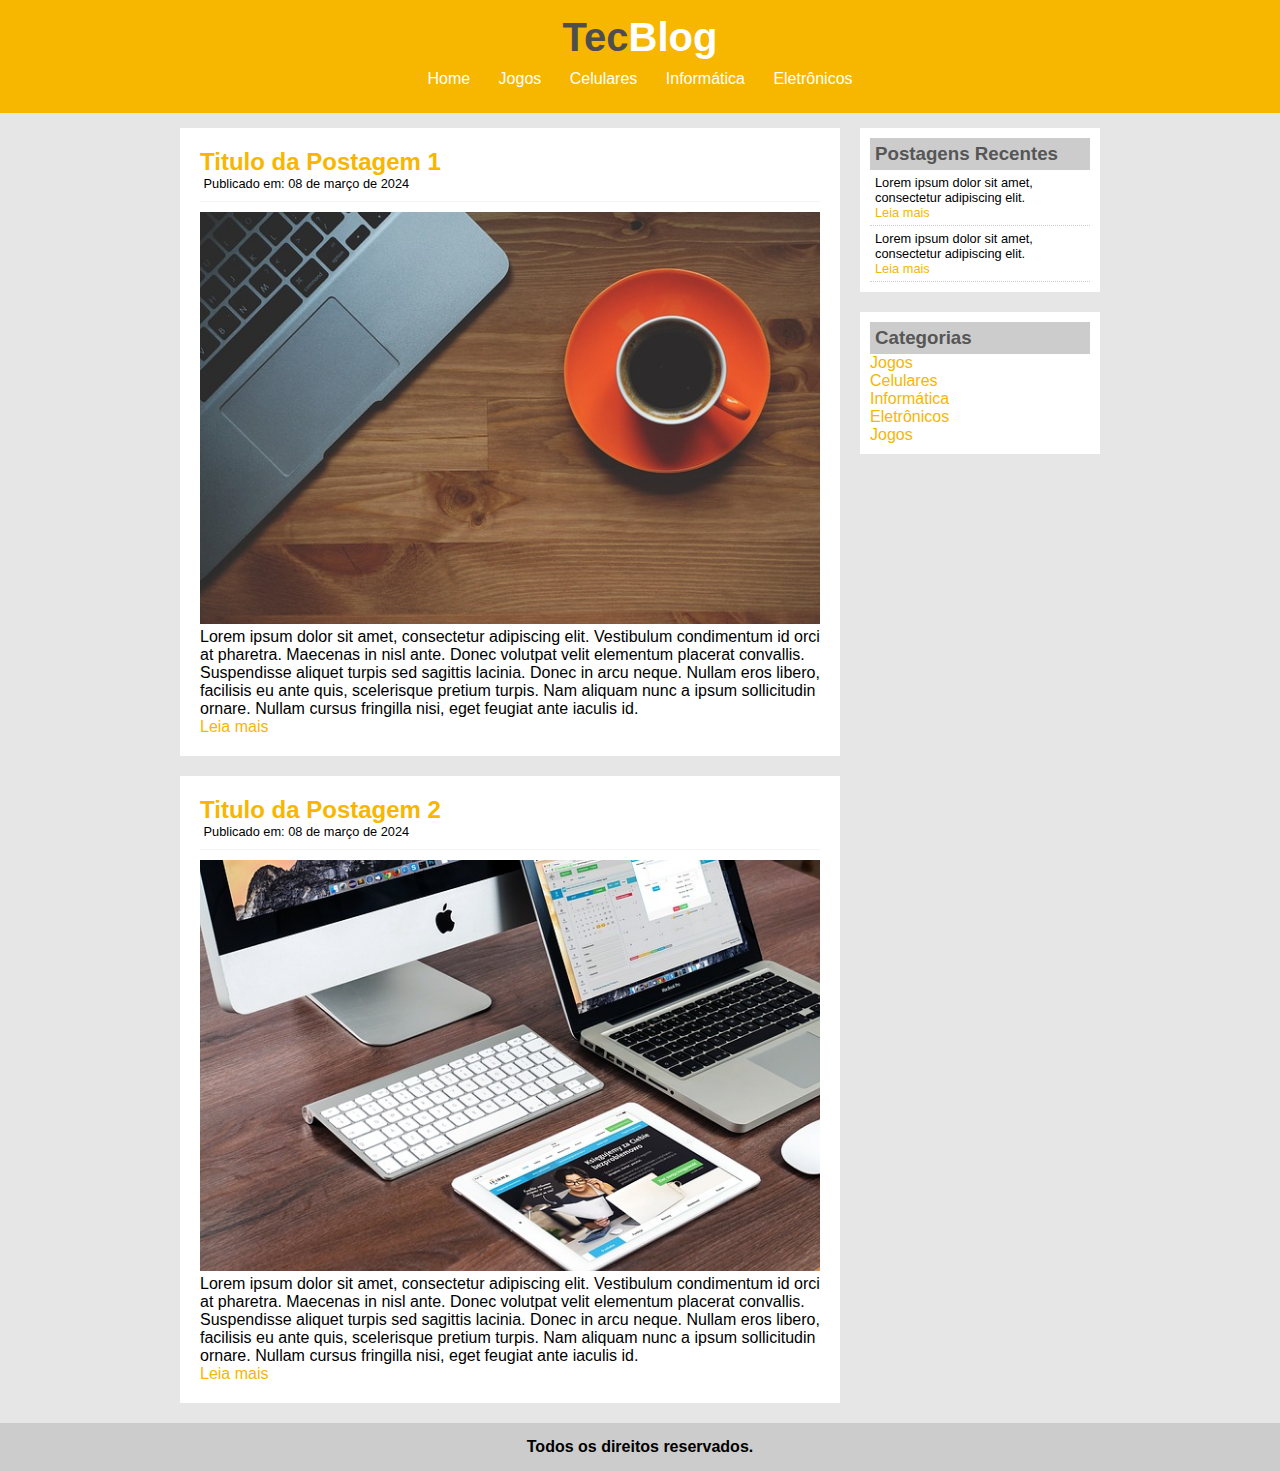
<file: index.html>
<!DOCTYPE html>
<html lang="pt-br">
<head>
  <meta charset="UTF-8">
  <meta name="viewport" content="width=device-width, initial-scale=1.0">
  <link rel="stylesheet" href="./css/style.css">
  <title>TecBlog - O Seu Blog de Tecnologia</title>
</head>
<body>
  <header>
    <h1>Tec<span style="color: white;">Blog</span></h1>

    <nav>
      <a href="index.html">Home</a>
      <a href="#">Jogos</a>
      <a href="#">Celulares</a>
      <a href="#">Informática</a>
      <a href="#">Eletrônicos</a>
    </nav>
  </header>

  <main>
    <section id="content-area">
      <article class="post">
        <h2>Titulo da Postagem 1</h2>
        <span class="post-date">&nbsp;Publicado em: 08 de março de 2024</span>
        <img width="620px" src="images/image1.jpg" alt="Image 1">
        <p>Lorem ipsum dolor sit amet, consectetur adipiscing elit. Vestibulum condimentum id orci at pharetra. Maecenas in nisl ante. Donec volutpat velit elementum placerat convallis. Suspendisse aliquet turpis sed sagittis lacinia. Donec in arcu neque. Nullam eros libero, facilisis eu ante quis, scelerisque pretium turpis. Nam aliquam nunc a ipsum sollicitudin ornare. Nullam cursus fringilla nisi, eget feugiat ante iaculis id.</p>
        <a href="#">Leia mais</a>
      </article>

      <article class="post">
        <h2>Titulo da Postagem 2</h2>
        <span class="post-date">&nbsp;Publicado em: 08 de março de 2024</span>
        <img width="620px" src="images/image2.jpg" alt="Image 2">
        <p>Lorem ipsum dolor sit amet, consectetur adipiscing elit. Vestibulum condimentum id orci at pharetra. Maecenas in nisl ante. Donec volutpat velit elementum placerat convallis. Suspendisse aliquet turpis sed sagittis lacinia. Donec in arcu neque. Nullam eros libero, facilisis eu ante quis, scelerisque pretium turpis. Nam aliquam nunc a ipsum sollicitudin ornare. Nullam cursus fringilla nisi, eget feugiat ante iaculis id.</p>
        <a href="#">Leia mais</a>
      </article>
    </section>

    <aside>
      <article class="side-content">
        <h3>Postagens Recentes</h3>
        <article class="side-post">
          <p>Lorem ipsum dolor sit amet, consectetur adipiscing elit.</p>
          <a href="#">Leia mais</a>
        </article>
        <article class="side-post">
          <p>Lorem ipsum dolor sit amet, consectetur adipiscing elit.</p>
          <a href="#">Leia mais</a>
        </article>
      </article>

      <article class="side-content">
        <h3>Categorias</h3>
        <a href="#">Jogos</a><br>
				<a href="#">Celulares</a><br>
				<a href="#">Informática</a><br>
				<a href="#">Eletrônicos</a><br>
				<a href="#">Jogos</a><br>
      </article>
    </aside>
  </main>

  <footer>
    <h4>Todos os direitos reservados.</h4>
  </footer>
</body>
</html>
</file>
<file: css/style.css>
/* Reset CSS */
* {
  margin: 0;
  padding: 0;
}

body {
  font-size: 1em;
  font-family: 'Trebuchet MS', Helvetica, sans-serif;
  background: #e6e6e6;
}

header, nav {
	padding: 10px;
}

/* Layout */
header {
  background: #f7b600;
  padding: 15px;
  text-align: center;
}

main {
  width: 920px;
  margin: 0 auto;
  padding: 15px;
}
 
#content-area {
  width: 660px;
  float: left;
}

aside {
  width: 240px;
  float: right;
}

.post {
  padding: 20px;
  margin-bottom: 20px;
  background: white;
}

.side-content {
  background: white;
  padding: 10px;
  margin-bottom: 20px;
}

.side-post {
  font-size: 0.8em;
	padding: 5px;
	border-bottom: 1px dotted #CCC;
}

footer {
  clear: both;
  text-align: center;
  padding: 15px;
  background: #ccc;
}

/* Menu Format*/
a {
  text-decoration: none;
}

a:link, a:visited {
  color: #f7b600;
}

a:hover {
  text-decoration: underline; 
}

header a:link, header a:visited {
  color: #fff;
  padding: 8px 12px;

}

header a:hover {
  color: #f7b600;
  background: #fff;  
  text-decoration: none; 
}

/* General Format */
h1 {
  color:#4e4e4e;
  font-size: 2.5em;
}

h2 {
  color: #f7b600;
}

h3 {
	color: #565656;
	background: #CCC;
	padding: 5px;
}

.post-date {
  font-size: 0.8em;
  border-bottom: 1px solid #f4f4f4;
  padding-bottom: 10px;
  margin-bottom: 10px;
  display: block;
}
</file>
